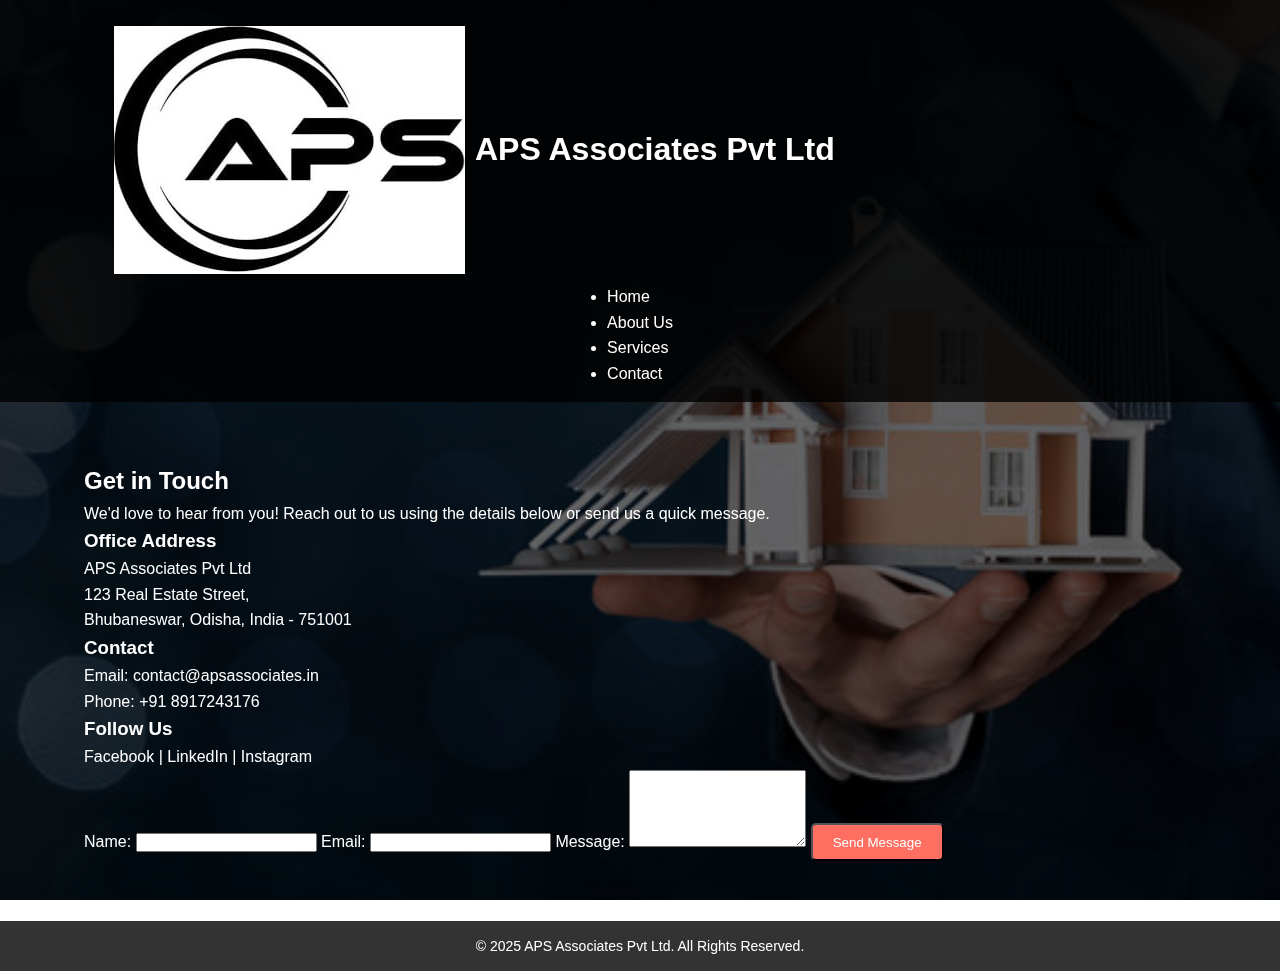
<file: contact.html>
<!DOCTYPE html>
<html lang="en">
<head>
  <meta charset="UTF-8" />
  <meta name="viewport" content="width=device-width, initial-scale=1.0" />
  <title>Contact Us | APS Associates Pvt Ltd</title>
  <link rel="stylesheet" href="css/style.css" />
  <link rel="icon" href="favicon.ico" type="image/x-icon" />
</head>
<body>
  <header>
    <div class="container header-container">
      <div class="logo-container">
        <img src="images/logo.jpeg" alt="APS Logo" class="logo">
        <h1>APS Associates Pvt Ltd</h1>
      </div>
      <nav>
        <ul>
          <li><a href="index.html">Home</a></li>
          <li><a href="about.html">About Us</a></li>
          <li><a href="services.html">Services</a></li>
          <li><a href="contact.html" class="active">Contact</a></li>
        </ul>
      </nav>
    </div>
  </header>

  <section class="content-section contact">
    <div class="container">
      <h2>Get in Touch</h2>
      <p>We'd love to hear from you! Reach out to us using the details below or send us a quick message.</p>
      <div class="contact-grid">
        <div class="contact-info">
          <h3>Office Address</h3>
          <p>APS Associates Pvt Ltd<br />
          123 Real Estate Street,<br />
          Bhubaneswar, Odisha, India - 751001</p>

          <h3>Contact</h3>
          <p>Email: contact@apsassociates.in<br />
          Phone: +91 8917243176</p>

          <h3>Follow Us</h3>
          <p>
            <a href="#">Facebook</a> |
            <a href="#">LinkedIn</a> |
            <a href="#">Instagram</a>
          </p>
        </div>

        <div class="contact-form">
          <form action="mailto:contact@apsassociates.in" method="POST" enctype="text/plain">
            <label for="name">Name:</label>
            <input type="text" id="name" name="name" required />

            <label for="email">Email:</label>
            <input type="email" id="email" name="email" required />

            <label for="message">Message:</label>
            <textarea id="message" name="message" rows="5" required></textarea>

            <button type="submit" class="btn">Send Message</button>
          </form>
        </div>
      </div>
    </div>
  </section>

  <footer>
    <div class="container">
      <p>&copy; 2025 APS Associates Pvt Ltd. All Rights Reserved.</p>
    </div>
  </footer>
</body>
</html>
</file>
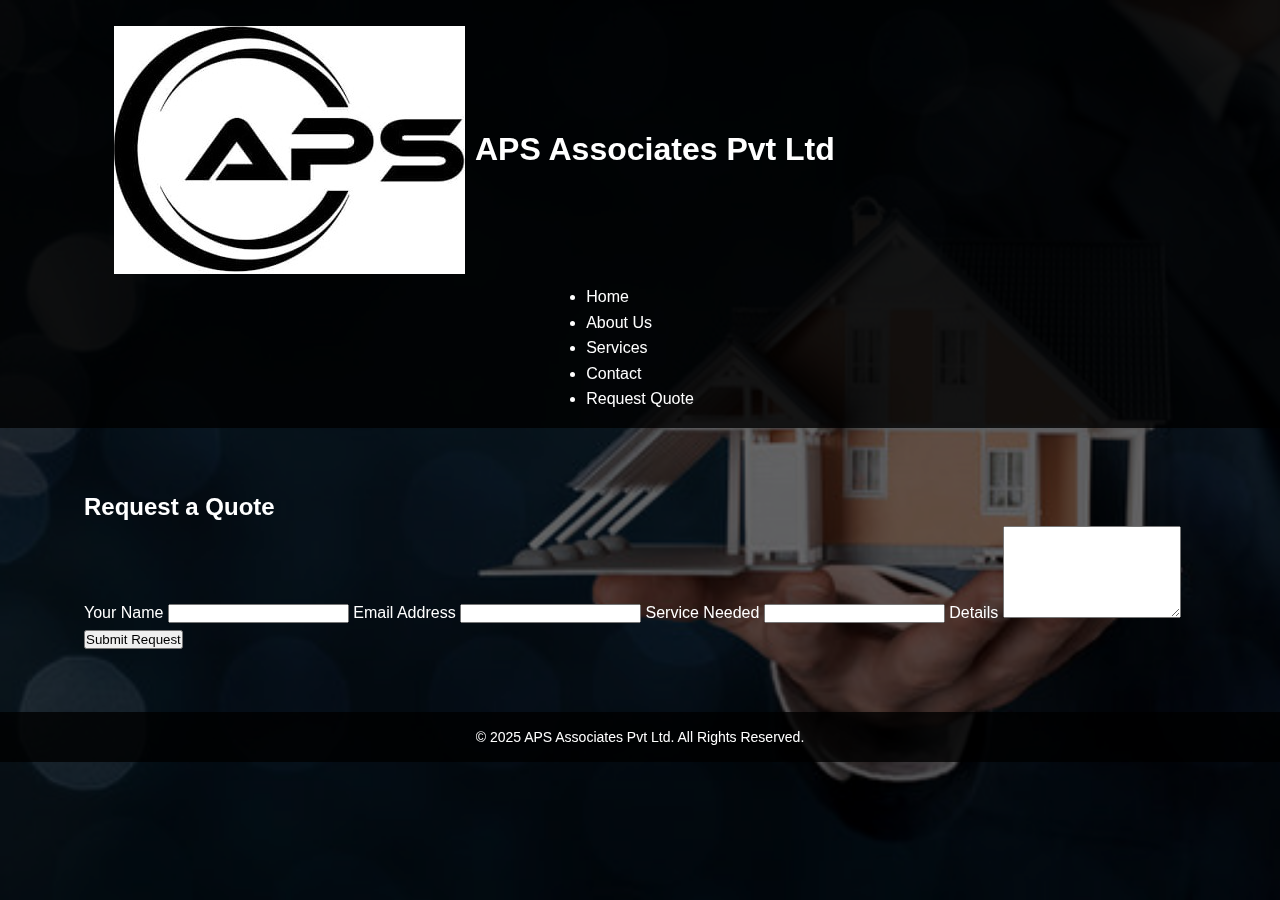
<file: quote.html>
<!DOCTYPE html>
<html lang="en">
<head>
  <meta charset="UTF-8" />
  <meta name="viewport" content="width=device-width, initial-scale=1.0"/>
  <title>Request a Quote | APS Associates</title>
  <link rel="stylesheet" href="css/style.css" />
</head>
<body>
  <header>
    <div class="container">
      <div class="logo-container">
        <img src="images/logo.jpeg" alt="APS Logo" class="logo">
        <h1>APS Associates Pvt Ltd</h1>
      </div>
      <nav>
        <ul>
          <li><a href="index.html">Home</a></li>
          <li><a href="about.html">About Us</a></li>
          <li><a href="services.html">Services</a></li>
          <li><a href="contact.html">Contact</a></li>
          <li><a href="quote.html">Request Quote</a></li>
        </ul>
      </nav>
    </div>
  </header>

  <section class="content-section">
    <div class="container">
      <h2>Request a Quote</h2>
      <form id="quote-form" class="contact-form">
        <label for="name">Your Name</label>
        <input type="text" id="name" name="from_name" required>

        <label for="email">Email Address</label>
        <input type="email" id="email" name="reply_to" required>

        <label for="service">Service Needed</label>
        <input type="text" id="service" name="service" required>

        <label for="details">Details</label>
        <textarea id="details" name="message" rows="6" required></textarea>

        <button type="submit">Submit Request</button>
      </form>
    </div>
  </section>

  <footer>
    <div class="container">
      <p>&copy; 2025 APS Associates Pvt Ltd. All Rights Reserved.</p>
    </div>
  </footer>

  <script>
    document.getElementById("quote-form").addEventListener("submit", function(e) {
      e.preventDefault();
      emailjs.sendForm('YOUR_SERVICE_ID', 'YOUR_TEMPLATE_ID', this)
        .then(() => alert("Quote request sent successfully!"))
        .catch((error) => {
          alert("Failed to send quote request.");
          console.error(error);
        });
    });
  </script>
</body>
</html>
</file>
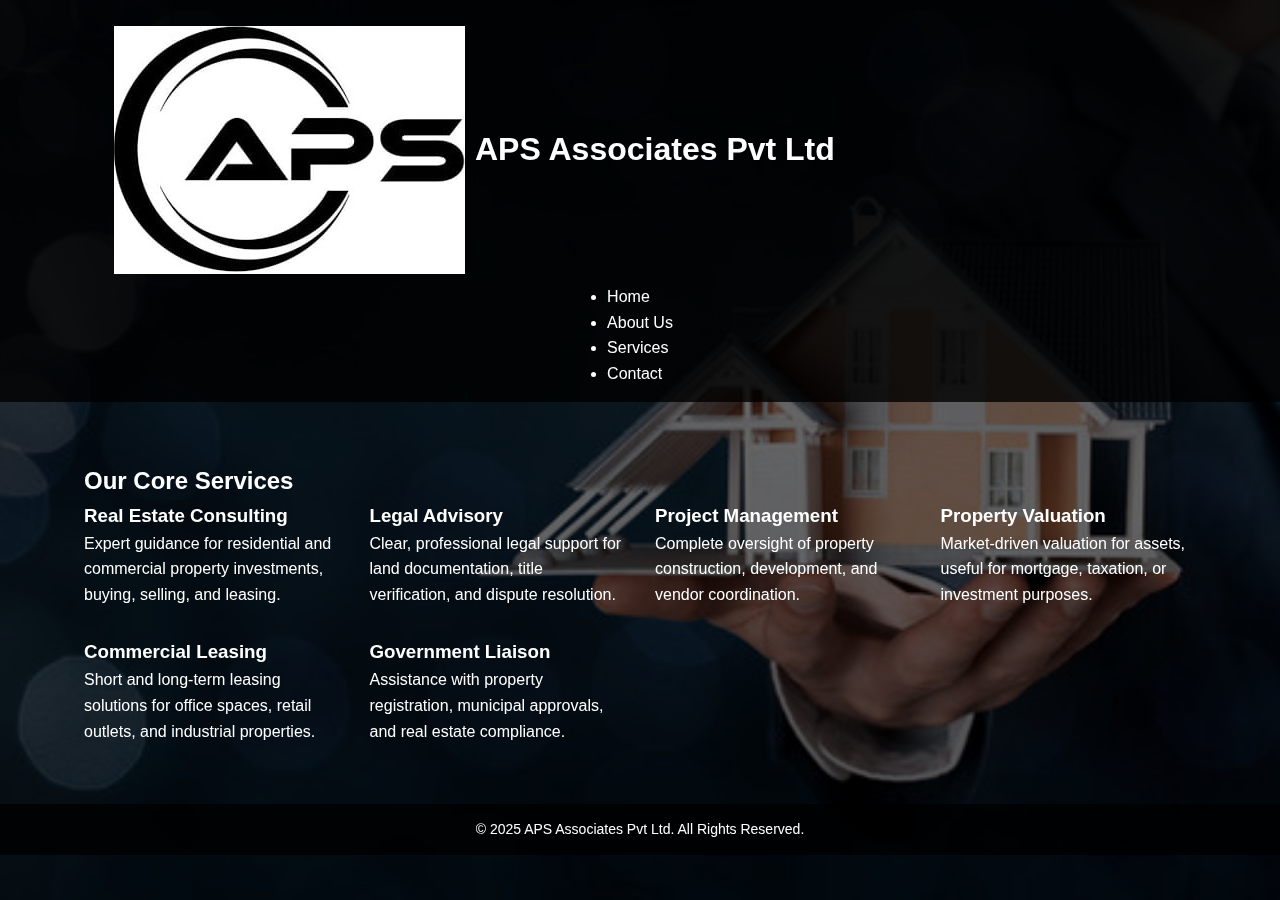
<file: services.html>
<!DOCTYPE html>
<html lang="en">
<head>
  <meta charset="UTF-8" />
  <meta name="viewport" content="width=device-width, initial-scale=1.0" />
  <title>Our Services | APS Associates Pvt Ltd</title>
  <link rel="stylesheet" href="css/style.css" />
  <link rel="icon" href="favicon.ico" type="image/x-icon" />
</head>
<body>
  <header>
    <div class="container header-container">
      <div class="logo-container">
        <img src="images/logo.jpeg" alt="APS Logo" class="logo">
        <h1>APS Associates Pvt Ltd</h1>
      </div>
      <nav>
        <ul>
          <li><a href="index.html">Home</a></li>
          <li><a href="about.html">About Us</a></li>
          <li><a href="services.html" class="active">Services</a></li>
          <li><a href="contact.html">Contact</a></li>
        </ul>
      </nav>
    </div>
  </header>

  <section class="content-section">
    <div class="container">
      <h2>Our Core Services</h2>
      <div class="services-grid">
        <div class="service-box">
          <h3>Real Estate Consulting</h3>
          <p>Expert guidance for residential and commercial property investments, buying, selling, and leasing.</p>
        </div>
        <div class="service-box">
          <h3>Legal Advisory</h3>
          <p>Clear, professional legal support for land documentation, title verification, and dispute resolution.</p>
        </div>
        <div class="service-box">
          <h3>Project Management</h3>
          <p>Complete oversight of property construction, development, and vendor coordination.</p>
        </div>
        <div class="service-box">
          <h3>Property Valuation</h3>
          <p>Market-driven valuation for assets, useful for mortgage, taxation, or investment purposes.</p>
        </div>
        <div class="service-box">
          <h3>Commercial Leasing</h3>
          <p>Short and long-term leasing solutions for office spaces, retail outlets, and industrial properties.</p>
        </div>
        <div class="service-box">
          <h3>Government Liaison</h3>
          <p>Assistance with property registration, municipal approvals, and real estate compliance.</p>
        </div>
      </div>
    </div>
  </section>

  <footer>
    <div class="container">
      <p>&copy; 2025 APS Associates Pvt Ltd. All Rights Reserved.</p>
    </div>
  </footer>
</body>
</html>
</file>
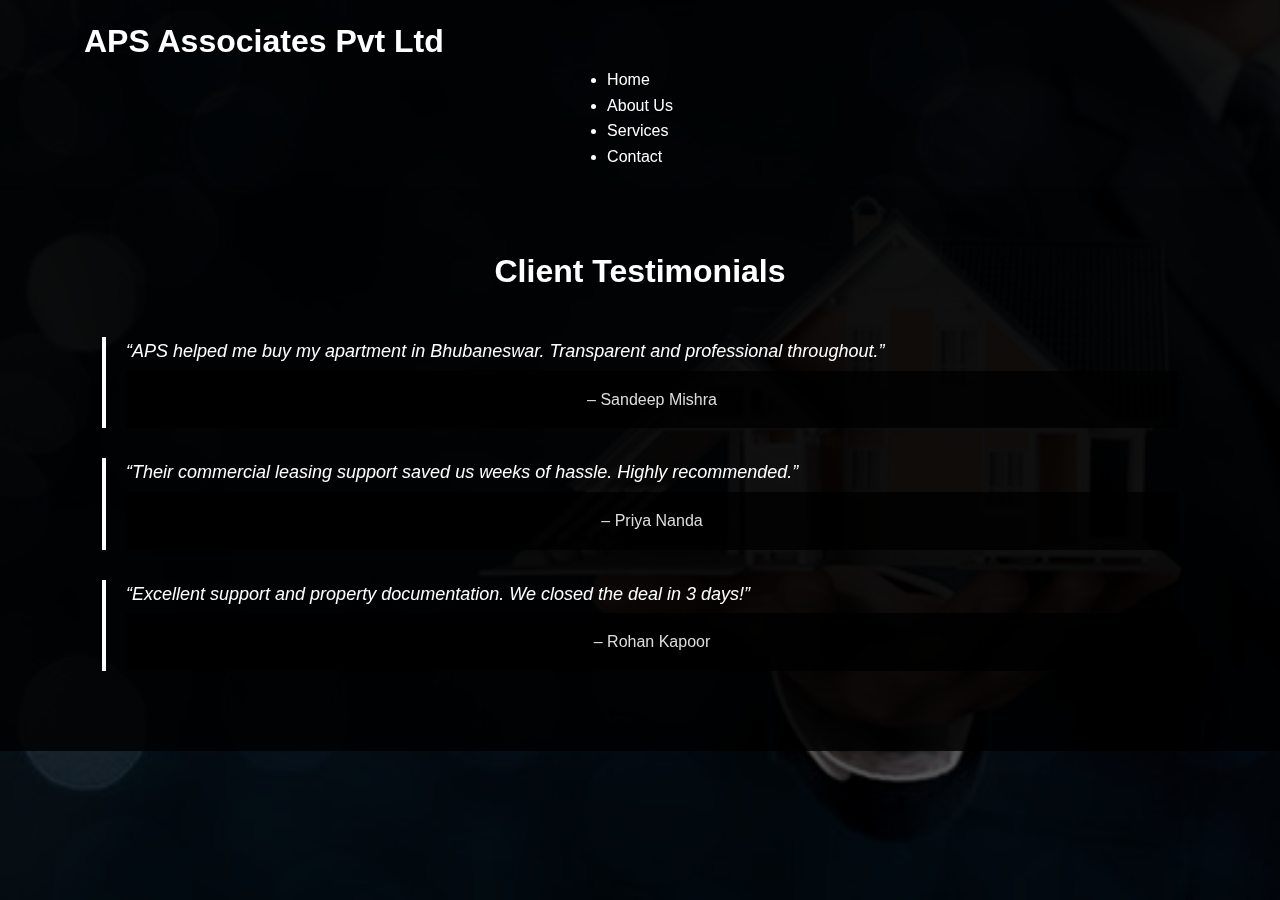
<file: testimonials.html>
<!DOCTYPE html>
<html lang="en">
<head>
  <meta charset="UTF-8" />
  <meta name="viewport" content="width=device-width, initial-scale=1.0"/>
  <title>Client Testimonials | APS Associates Pvt Ltd</title>
  <link rel="stylesheet" href="css/style.css" />
  <link rel="icon" href="favicon.ico" type="image/x-icon" />
</head>
<body>
  <header>
    <div class="container">
      <h1>APS Associates Pvt Ltd</h1>
      <nav>
        <ul>
          <li><a href="index.html">Home</a></li>
          <li><a href="about.html">About Us</a></li>
          <li><a href="services.html">Services</a></li>
          <li><a href="contact.html">Contact</a></li>
        </ul>
      </nav>
    </div>
  </header>

  <section class="testimonials">
  <div class="container">
    <h2>Client Testimonials</h2>

    <blockquote>
      <p>“APS helped me buy my apartment in Bhubaneswar. Transparent and professional throughout.”</p>
      <footer>– Sandeep Mishra</footer>
    </blockquote>

    <blockquote>
      <p>“Their commercial leasing support saved us weeks of hassle. Highly recommended.”</p>
      <footer>– Priya Nanda</footer>
    </blockquote>

    <blockquote>
      <p>“Excellent support and property documentation. We closed the deal in 3 days!”</p>
      <footer>– Rohan Kapoor</footer>
    </blockquote>
  </div>
</section>
</file>
<file: css/style.css>
/* style.css */

/* Reset & Base */
* {
  margin: 0;
  padding: 0;
  box-sizing: border-box;
}

body {
  font-family: 'Poppins', sans-serif;
  line-height: 1.6;
  background-color: #f4f4f4;
  color: #333;
}

a {
  text-decoration: none;
  color: inherit;
}

img {
  max-width: 100%;
  height: auto;
}

.container {
  width: 90%;
  max-width: 1200px;
  margin: auto;
}

/* Header */
header {
  background-color: #002244;
  color: #fff;
  padding: 20px 0;
  position: sticky;
  top: 0;
  z-index: 999;
}

.logo-container {
  display: flex;
  align-items: center;
  gap: 10px;
  padding: 10px 30px;
}

.logo-img {
  width: 60px;
  height: auto;
}

.company-name {
  font-size: 22px;
  font-weight: bold;
  color: white;
  font-family: 'Segoe UI', Tahoma, Geneva, Verdana, sans-serif;
}

/* Nav Bar */
nav {
  display: flex;
  justify-content: center;
  align-items: center;
  background-color: transparent;
}

.nav-links {
  list-style: none;
  display: flex;
  gap: 30px;
}

.nav-links li a {
  color: white;
  text-decoration: none;
  font-weight: bold;
  font-size: 16px;
}

/* Responsive: Stack logo on small screens */
@media (max-width: 600px) {
  .logo-container {
    flex-direction: column;
    text-align: center;
  }

  .company-name {
    font-size: 18px;
  }

  .nav-links {
    flex-direction: column;
    gap: 15px;
  }
}

/* Hero Section */
.hero {
  background: url('../images/hero.jpg') no-repeat center center/cover;
  padding: 120px 0;
  text-align: center;
  color: white;
  position: relative;
}

.hero::after {
  content: "";
  position: absolute;
  top: 0;
  left: 0;
  right: 0;
  bottom: 0;
  background-color: rgba(0, 0, 0, 0.5);
}

.hero .container {
  position: relative;
  z-index: 1;
}

.hero h2 {
  font-size: 48px;
  margin-bottom: 15px;
}

.hero p {
  font-size: 20px;
  margin-bottom: 25px;
}

.hero .btn {
  background: #00c6ff;
  color: #fff;
  padding: 12px 30px;
  border-radius: 5px;
  font-weight: bold;
  transition: background 0.3s ease;
}

.hero .btn:hover {
  background: #007a99;
}

/* Section Styling */
section {
  padding: 60px 0;
}

.services-grid {
  display: grid;
  grid-template-columns: repeat(auto-fit, minmax(250px, 1fr));
  gap: 30px;
}

.service-item {
  background: #fff;
  padding: 25px;
  border-radius: 8px;
  box-shadow: 0 0 15px rgba(0, 0, 0, 0.1);
  transition: transform 0.3s ease;
  text-align: center;
}

.service-item:hover {
  transform: translateY(-5px);
}

.service-item h3 {
  margin-bottom: 10px;
  color: #002244;
}

.testimonials {
  background-color: rgba(0, 0, 0, 0.6); /* Optional: darken background behind text */
  color: white;
  padding: 60px 20px;
}

.testimonials blockquote {
  border-left: 5px solid #fff;
  padding-left: 20px;
  margin: 30px 0;
  font-style: italic;
  color: #eee;
}

.testimonials h2 {
  text-align: center;
  font-size: 32px;
  color: white;
  margin-bottom: 40px;
}

.testimonial {
  max-width: 600px;
  margin: 0 auto 30px;
  font-style: italic;
  color: #333;
}

/* Footer */
footer {
  background: #002244;
  color: #fff;
  text-align: center;
  padding: 20px 0;
  font-size: 14px;
}

/* Scroll to Top */
#scrollTopBtn {
  position: fixed;
  bottom: 25px;
  right: 25px;
  padding: 10px 15px;
  font-size: 18px;
  background: #002244;
  color: white;
  border: none;
  border-radius: 50%;
  cursor: pointer;
  display: none;
}

@keyframes bounce {
  0%, 100% { transform: translateY(0); }
  50% { transform: translateY(-5px); }
}

@media (max-width: 768px) {
  .hero h2 {
    font-size: 32px;
  }
  .hero p {
    font-size: 16px;
  }
  nav ul {
    flex-direction: column;
    gap: 10px;
  }
}
/* Global website background with overlay effect */
body {
  margin: 0;
  font-family: 'Segoe UI', Tahoma, Geneva, Verdana, sans-serif;
  background: url('../images/bg.jpg') no-repeat center center fixed;
  background-size: cover;
  color: white;
  position: relative;
}

/* Optional: dark overlay to improve readability */
body::before {
  content: "";
  position: fixed;
  top: 0;
  left: 0;
  height: 100%;
  width: 100%;
  background-color: rgba(0, 0, 0, 0.6); /* Adjust opacity as needed */
  z-index: -1;
}

/* Make header background semi-transparent */
header {
  background-color: rgba(0, 0, 0, 0.8);
  padding: 1em 0;
}

/* Make footer readable */
footer {
  background-color: rgba(0, 0, 0, 0.8);
  padding: 1em 0;
  text-align: center;
}

/* Button styling */
.btn {
  background-color: #ff6f61;
  color: white;
  padding: 0.7em 1.5em;
  text-decoration: none;
  border-radius: 5px;
  transition: background-color 0.3s ease;
}
.btn:hover {
  background-color: #e6594d;
}

/* Responsive container */
.container {
  max-width: 1200px;
  margin: auto;
  padding: 0 20px;
}
.testimonials {
  position: relative;
  padding: 60px 20px;
  color: white;
  z-index: 1;
}

.testimonials::before {
  content: "";
  position: absolute;
  top: 0; left: 0;
  height: 100%;
  width: 100%;
  background-color: rgba(0, 0, 0, 0.6); /* Dark overlay */
  z-index: -1;
}

.testimonials h2 {
  text-align: center;
  font-size: 32px;
  color: #fff;
  margin-bottom: 40px;
}

.testimonials blockquote {
  border-left: 5px solid #fff;
  padding-left: 20px;
  margin: 30px 0;
  font-style: italic;
  color: #fff; /* Make feedback white */
}

.testimonials footer {
  color: #ccc;
  font-style: normal;
  margin-top: 10px;
}
body {
  background: url('../images/bg.jpg') no-repeat center center fixed;
  background-size: cover;
  color: #fff;
}

.testimonials {
  position: relative;
  padding: 60px 20px;
  z-index: 1;
}

.testimonials::before {
  content: "";
  position: absolute;
  top: 0; left: 0;
  height: 100%;
  width: 100%;
  background: rgba(0, 0, 0, 0.6); /* Semi-transparent overlay */
  z-index: -1;
}

.testimonials h2 {
  text-align: center;
  font-size: 32px;
  color: #fff;
  margin-bottom: 40px;
}

.testimonials blockquote {
  color: #fff;
  font-style: italic;
  font-size: 18px;
  margin-bottom: 20px;
  padding-left: 20px;
  border-left: 4px solid #fff;
}

.testimonials footer {
  color: #ddd;
  font-style: normal;
  margin-top: 5px;
  font-size: 16px;
}

/* Chat Button (Text + Icon) */
.chat-button {
  position: fixed;
  bottom: 20px;
  right: 20px;
  background-color: #25d366;
  color: white;
  padding: 10px 16px;
  border-radius: 50px;
  display: flex;
  align-items: center;
  text-decoration: none;
  box-shadow: 0 4px 8px rgba(0, 0, 0, 0.2);
  z-index: 999;
}
.chat-button img {
  width: 24px;
  height: 24px;
  margin-right: 8px;
}
.chat-button:hover {
  background-color: #1ebe5d;
}
</file>
